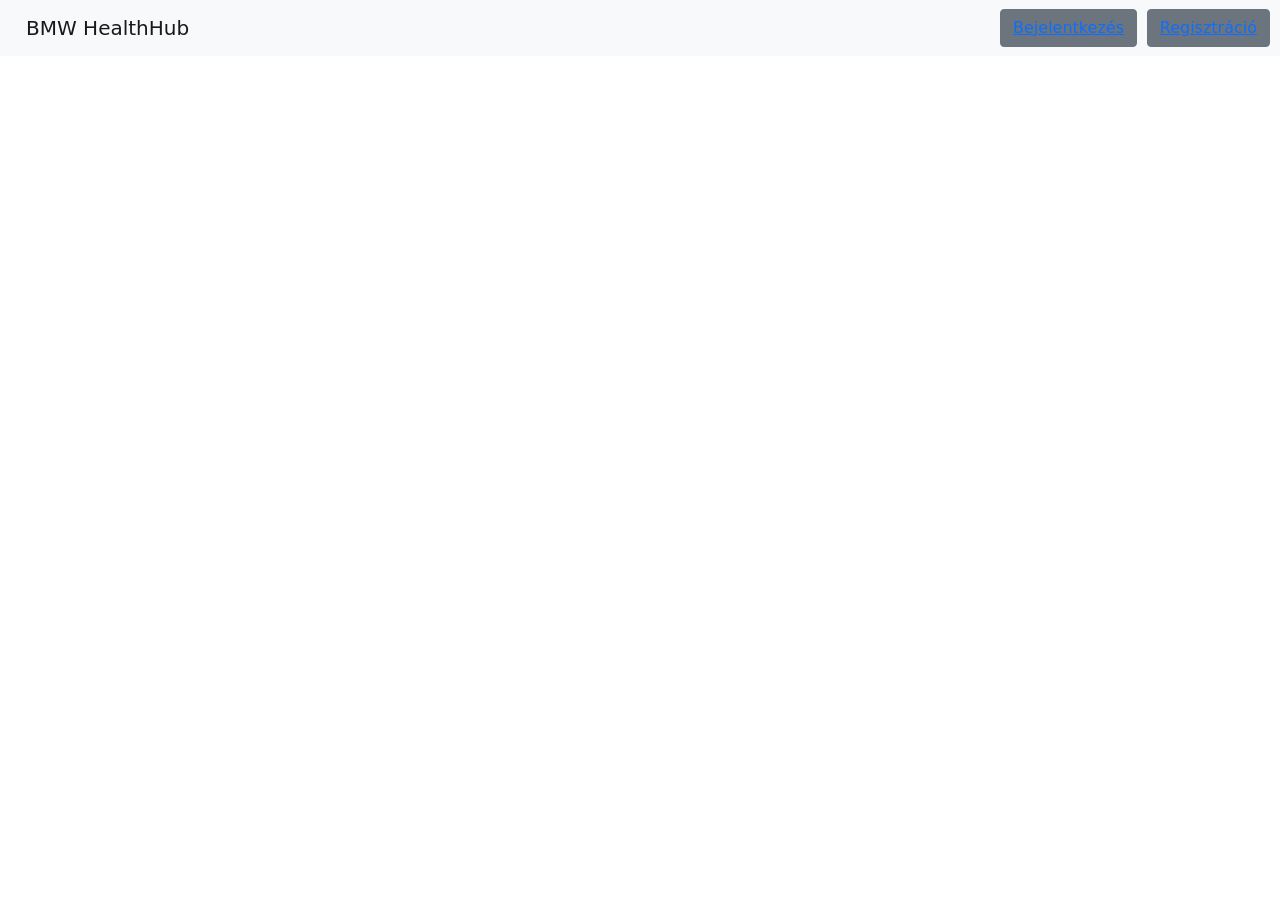
<file: index.html>
<!DOCTYPE html>
<html lang="hu">
<head>
    <meta charset="UTF-8">
    <meta name="viewport" content="width=device-width, initial-scale=1.0">
    <title>BMW HealthHub</title>
    <meta charset="UTF-8">
    <link rel="stylesheet" href="/css/bootstrap-grid.css">
    <link rel="stylesheet" href="/css/bootstrap-grid.min.css">
    <link rel="stylesheet" href="/css/bootstrap-grid.rtl.css">
    <link rel="stylesheet" href="/css/bootstrap-grid.rtl.min.css">
    <link rel="stylesheet" href="/css/bootstrap-reboot.css">
    <link rel="stylesheet" href="/css/bootstrap-reboot.min.css">
    <link rel="stylesheet" href="/css/bootstrap-reboot.rtl.css">
    <link rel="stylesheet" href="/css/bootstrap-reboot.rtl.min.css">
    <link rel="stylesheet" href="/css/bootstrap-utilities.css">
    <link rel="stylesheet" href="/css/bootstrap-utilities.min.css">
    <link rel="stylesheet" href="/css/bootstrap-utilities.rtl.css">
    <link rel="stylesheet" href="/css/bootstrap-utilities.rtl.min.css">
    <link rel="stylesheet" href="/css/bootstrap.css">
    <link rel="stylesheet" href="/css/bootstrap.min.css">
    <link rel="stylesheet" href="/css/bootstrap.rtl.css">
    <link rel="stylesheet" href="/css/bootstrap.rtl.min.css">
    <link rel="stylesheet" href="style.css">

</head>
<body>

<nav class="navbar navbar-light bg-light">
  <a class="navbar-brand" href="/index.html">BMW HealthHub</a>
  <div class="button">
    <button class="btn btn-secondary my-2 my-sm-0 btn-login" type="submit"><a href="loginpages/login.html">Bejelentkezés</a></button>
    <button class="btn btn-secondary my-2 my-sm-0 btn-register" type="submit"><a href="loginpages/register.html">Regisztráció</a></button>
    </div>
</nav>



<script src="/js/bootstrap.bundle.js"></script>
<script src="js/bootstrap.bundle.min.js"></script>
<script src="/js/bootstrap.esm.js"></script>
<script src="/js/bootstrap.esm.min.js"></script>
<script src="/js/bootstrap.js"></script>
<script src="/js/bootstrap.min.js"></script>

</body>
</html>
</file>
<file: style.css>
.btn-login{
    margin-right: 3.5pt;

}

.btn-register{
    margin-right: 10px;
}

.navbar{
    padding-left: 10px;
    padding-right: 5pxpx;
}

.register-container{
   margin-top: 50px ;
   background-color: white;
   margin-bottom: 50px;
}

/* --- Base Styles (Small Screen / Mobile First) --- */
.responsive-container {
  /* Default: Stacks elements vertically */
  display: flex;
  flex-direction: column; /* Stacks the items one below the other */
  position: relative; /* Needed for absolute positioning of the mobile text overlay */
  width: 100%;
}

.image-wrapper {
  position: relative; /* Needed to position the text overlay inside the image area */
  width: 100%;
}

.image-wrapper img {
  width: 100%; /* Makes the image responsive */
  height: auto;
  display: block;
}

/* Text OVER image for small screens */
.text-overlay-mobile {
  position: absolute;
  top: 50%;
  left: 50%;
  transform: translate(-50%, -50%); /* Centers the text perfectly */
  color: white; /* Ensure text is readable on the image */
  background-color: rgba(0, 0, 0, 0.6); /* Semi-transparent background for readability */
  padding: 10px;
  border-radius: 15px;
  padding: 35px;
  text-align: center;
  width: 80%; /* Adjust width as needed */
}

/* Hide the desktop text container by default on small screens */
.text-next-to-image {
  display: none;
}

/* --- Media Query (Large Screens) --- */
@media screen and (min-width: 768px) { /* Adjust breakpoint as needed */
  .responsive-container {
    flex-direction: row; /* Aligns items side-by-side on large screens */
    align-items: center; /* Vertically aligns items in the middle */
  }

  .image-wrapper {
    width: 50%; /* Adjust width ratio as needed */
  }

  .text-next-to-image {
    display: block; /* Show the desktop text */
    width: 50%; /* Adjust width ratio as needed */
    padding: 20px; /* Add some space around the text */
  }

  /* Hide the mobile text overlay on large screens */
  .text-overlay-mobile {
    display: none;
  }
}
</file>
